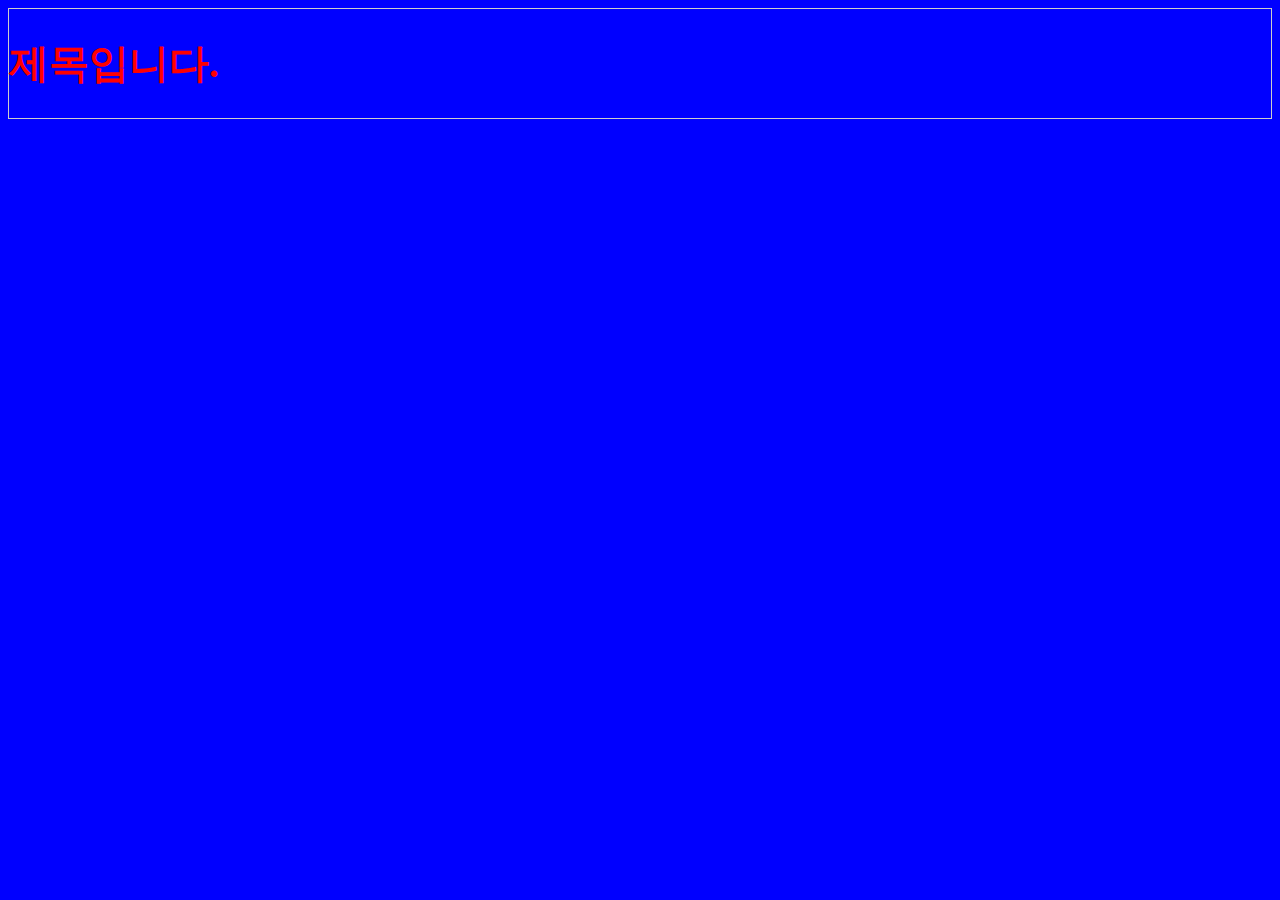
<file: basic1/index.html>
<!DOCTYPE html>
<html lang="en">
<head>
  <meta charset="UTF-8">
  <meta http-equiv="X-UA-Compatible" content="IE=edge">
  <meta name="viewport" content="width=device-width, initial-scale=1.0">
  <title>Document</title>
  <link rel="stylesheet" href="css/style.css">
</head>
<body>
  <div class="wrap">
    <h1>제목입니다.</h1>
  </div>
  
</body>
</html>
</file>
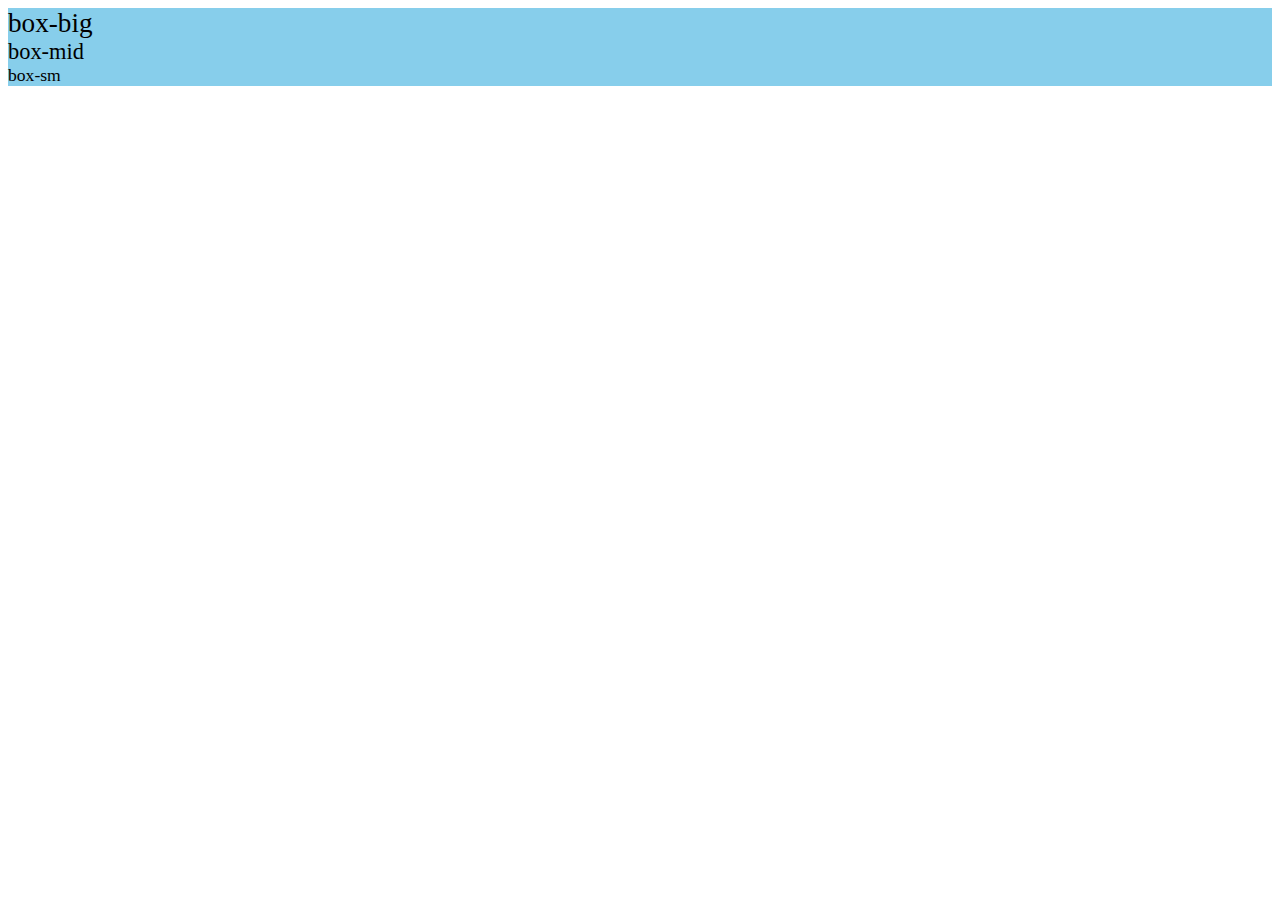
<file: basic10/index.html>
<!DOCTYPE html>
<html lang="en">
<head>
  <meta charset="UTF-8">
  <meta http-equiv="X-UA-Compatible" content="IE=edge">
  <meta name="viewport" content="width=device-width, initial-scale=1.0">
  <title>Document</title>
  <link rel="stylesheet" href="css/style.css">
</head>
<body>
  <div class="flex">
    <div class="box-big">box-big</div>
    <div class="box-mid">box-mid</div>
    <div class="box-sm">box-sm</div>
  </div>


</body>
</html>
</file>
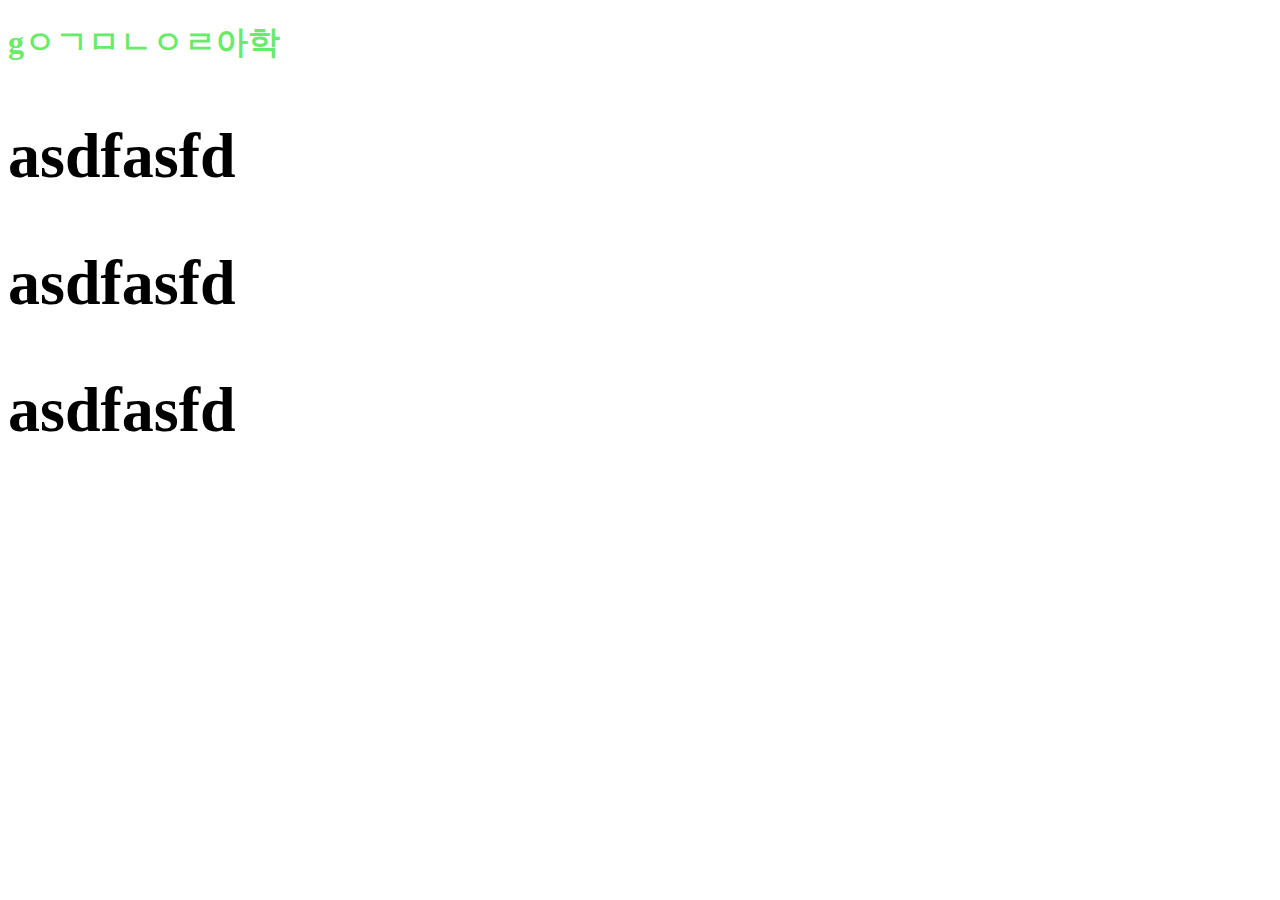
<file: basic11/index.html>
<!DOCTYPE html>
<html lang="en">
<head>
  <meta charset="UTF-8">
  <meta http-equiv="X-UA-Compatible" content="IE=edge">
  <meta name="viewport" content="width=device-width, initial-scale=1.0">
  <title>Document</title>
  <link rel="stylesheet" href="css/style.css">
</head>
<body>
  
<h1>gㅇㄱㅁㄴㅇㄹ아학</h1>
<h2>asdfasfd</h2>
<h2>asdfasfd</h2>
<h2>asdfasfd</h2>

</body>
</html>
</file>
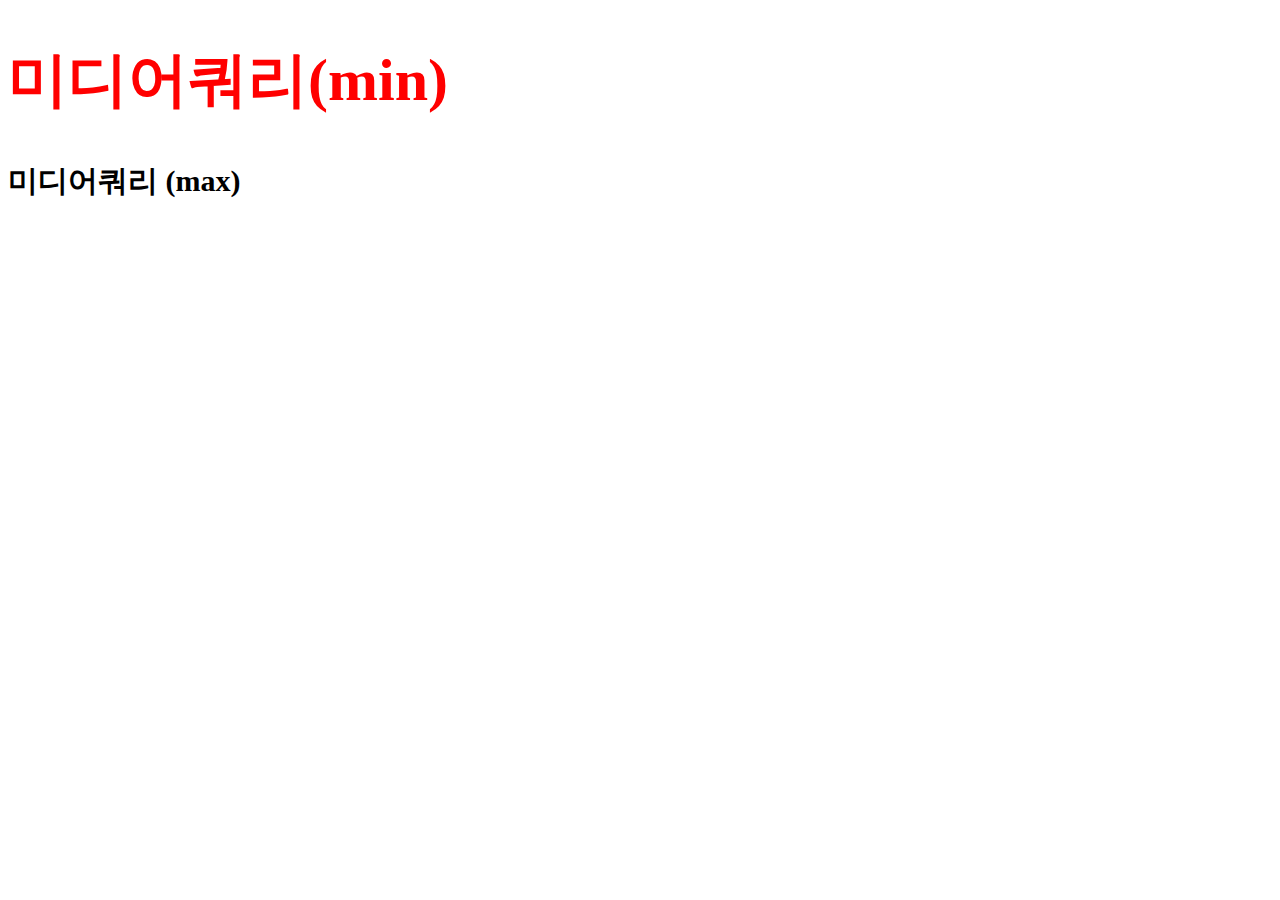
<file: basic12/index.html>
<!DOCTYPE html>
<html lang="en">
<head>
  <meta charset="UTF-8">
  <meta http-equiv="X-UA-Compatible" content="IE=edge">
  <meta name="viewport" content="width=device-width, initial-scale=1.0">
  <title>Document</title>
  <link rel="stylesheet" href="css/style.css">
</head>
<body>
  
<header>
  <h1>미디어쿼리(min)</h1>
  <h2>미디어쿼리 (max)</h2>
</header>

</body>
</html>
</file>
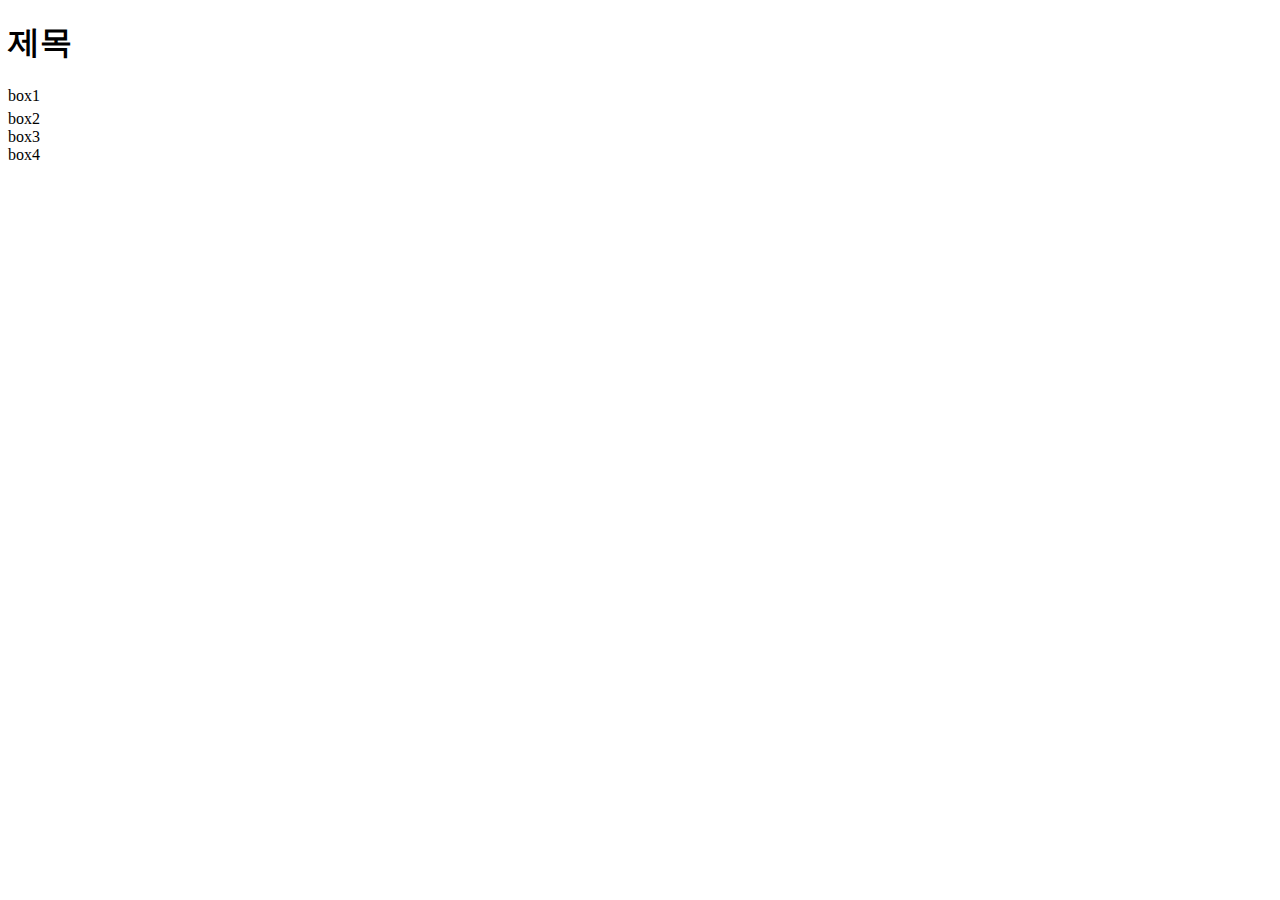
<file: basic3/index.html>
<!DOCTYPE html>
<html lang="en">
<head>
  <meta charset="UTF-8">
  <meta http-equiv="X-UA-Compatible" content="IE=edge">
  <meta name="viewport" content="width=device-width, initial-scale=1.0">
  <title>Document</title>
  <link rel="stylesheet" href="css/style.css">
</head>
<body>
  <h1>제목</h1>
  <div class="box1">box1</div>
  <div class="box2">box2</div>
  <div class="box3">box3</div>
  <div class="box4">box4</div>
</body>
</html>
</file>
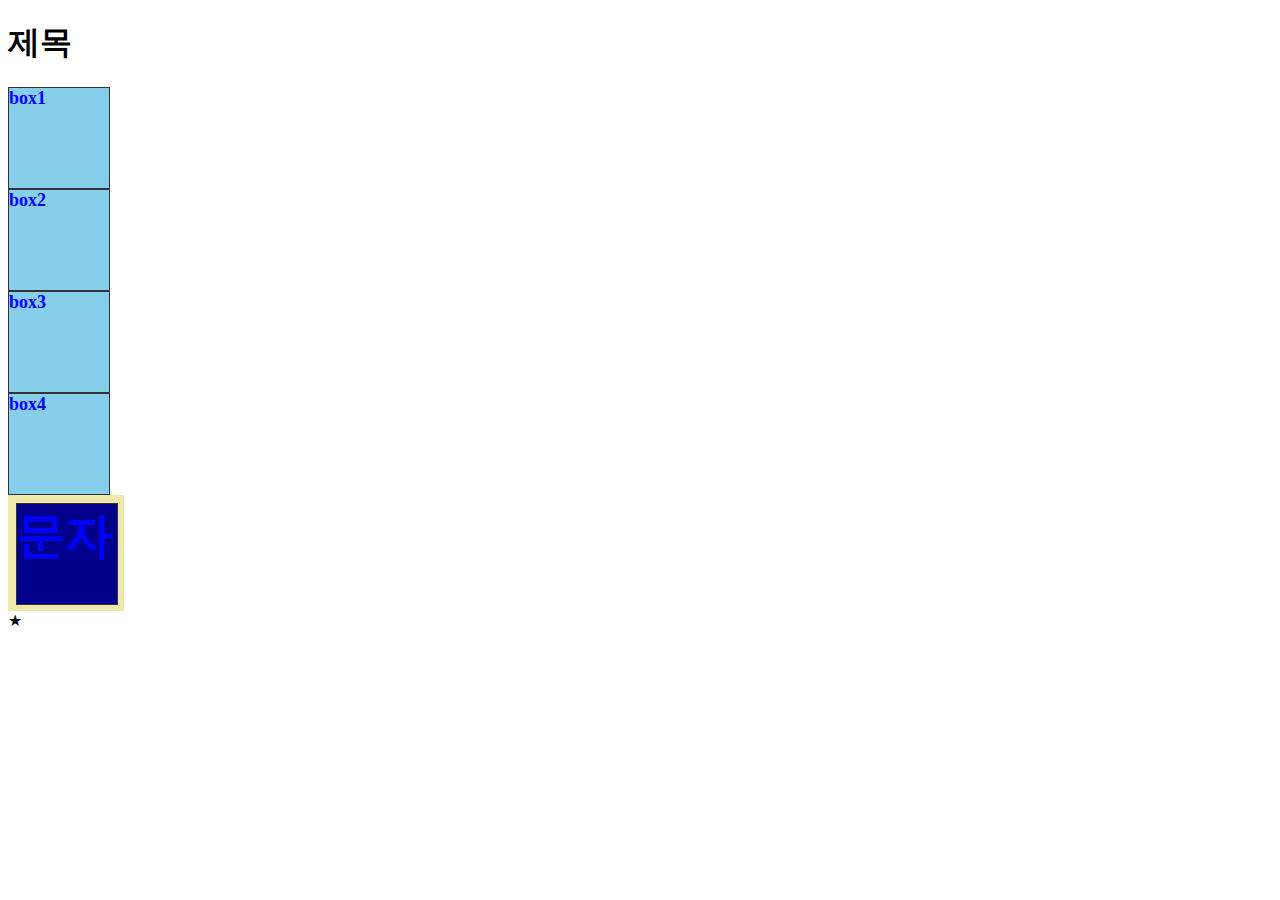
<file: basic5/index.html>
<!DOCTYPE html>
<html lang="en">
<head>
  <meta charset="UTF-8">
  <meta http-equiv="X-UA-Compatible" content="IE=edge">
  <meta name="viewport" content="width=device-width, initial-scale=1.0">
  <title>Document</title>
  <link rel="stylesheet" href="css/style.css">
</head>
<body>
  <h1>제목</h1>
  <div id="box">
    <div class="box1 box">box1</div>
    <div class="box2 box">box2</div>
    <div class="box3 box">box3</div>
    <div class="box4 box">box4</div>
    <div class="box5 box">
      <div class="box">
        <span>문자</span>
      </div>
    </div>
  </div>

  
</body>
</html>
</file>
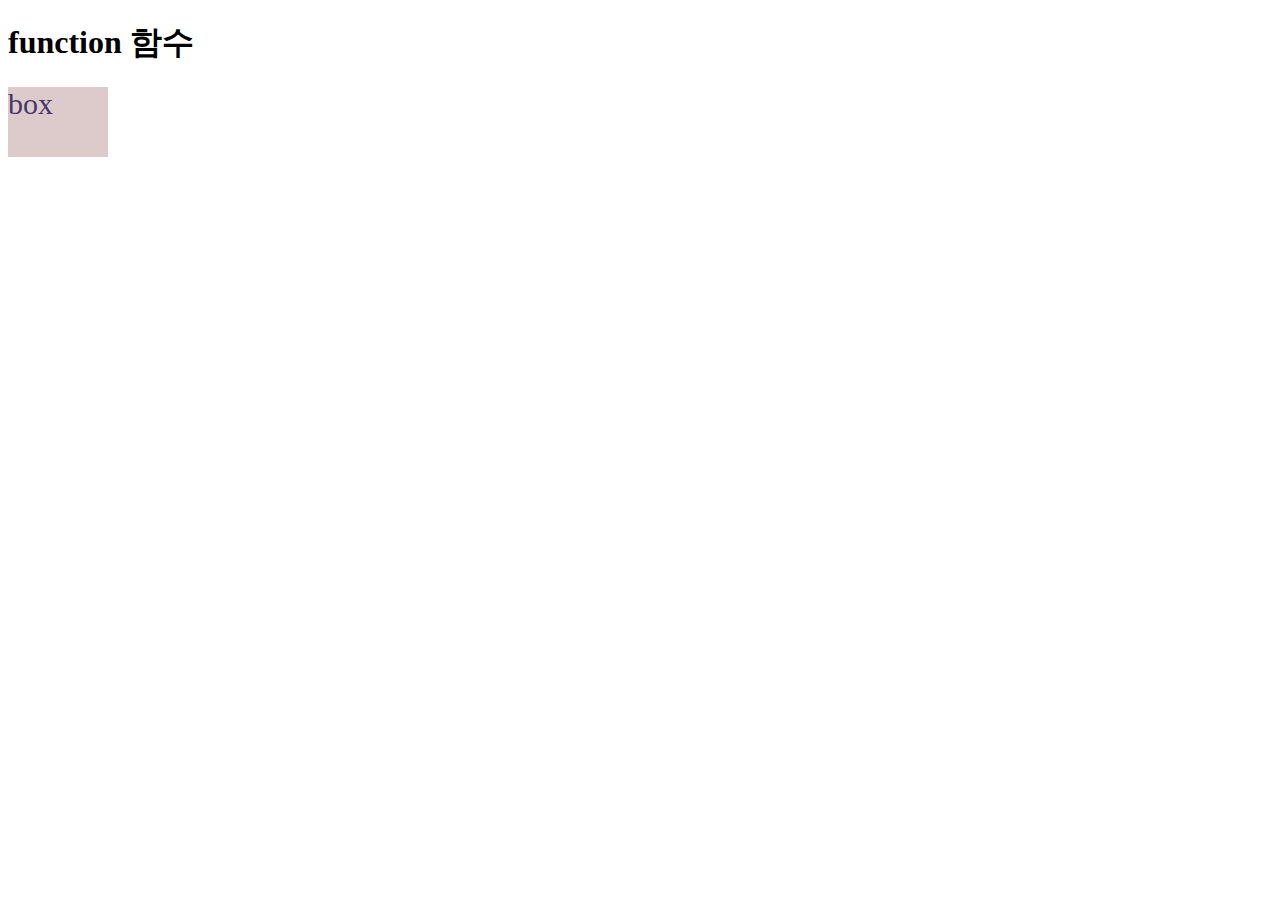
<file: basic6/index.html>
<!DOCTYPE html>
<html lang="en">
<head>
  <meta charset="UTF-8">
  <meta http-equiv="X-UA-Compatible" content="IE=edge">
  <meta name="viewport" content="width=device-width, initial-scale=1.0">
  <title>Document</title>
  <link rel="stylesheet" href="css/style.css">
</head>
<body>
  <h1>function 함수</h1>
  <div class="box">box</div>
  
</body>
</html>
</file>
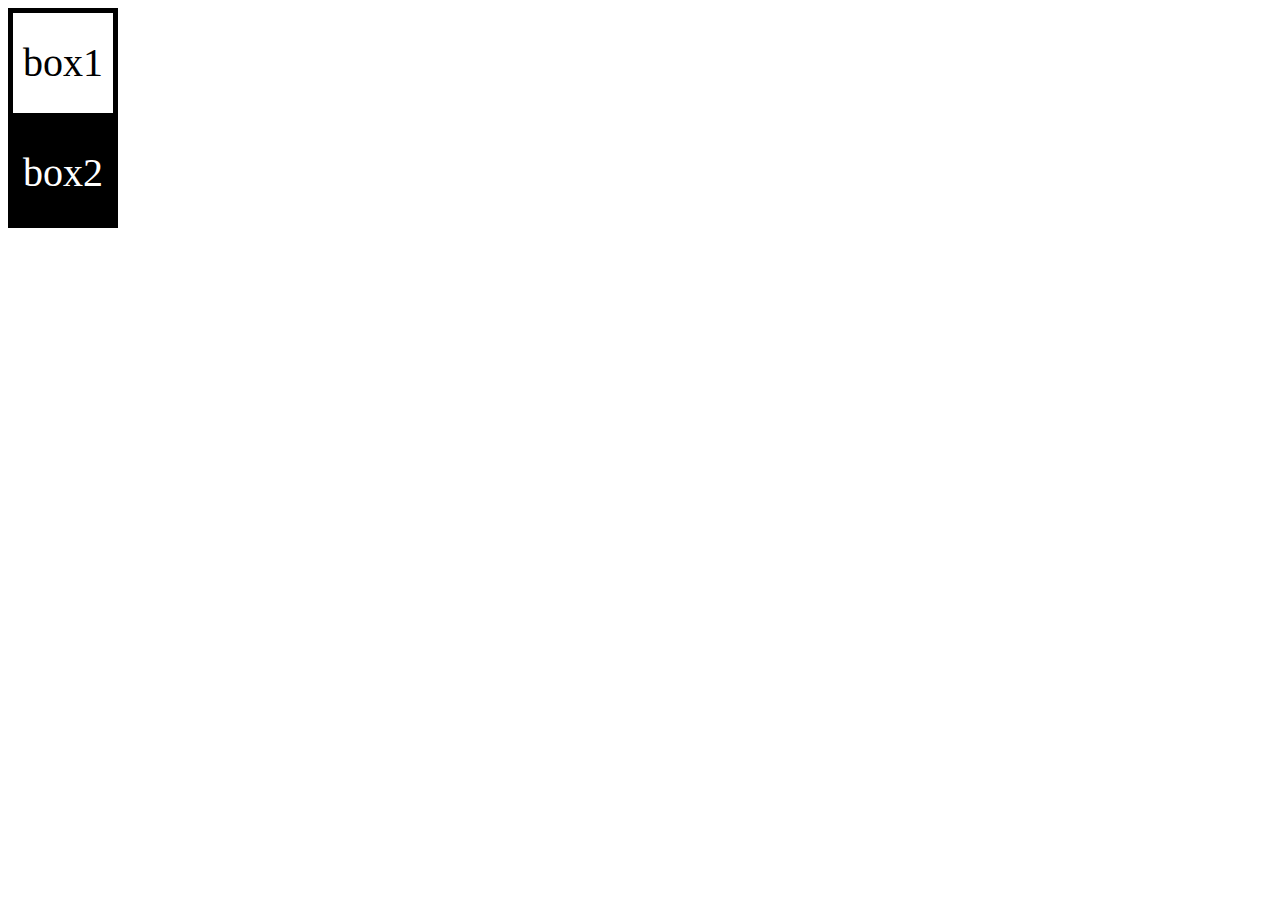
<file: basic7/index.html>
<!DOCTYPE html>
<html lang="en">
<head>
  <meta charset="UTF-8">
  <meta http-equiv="X-UA-Compatible" content="IE=edge">
  <meta name="viewport" content="width=device-width, initial-scale=1.0">
  <title>Document</title>
  <link rel="stylesheet" href="css/style.css">
</head>
<body>
  <div class="box1 box">box1</div>
  <div class="box2 box">box2</div>
  
</body>
</html>
</file>
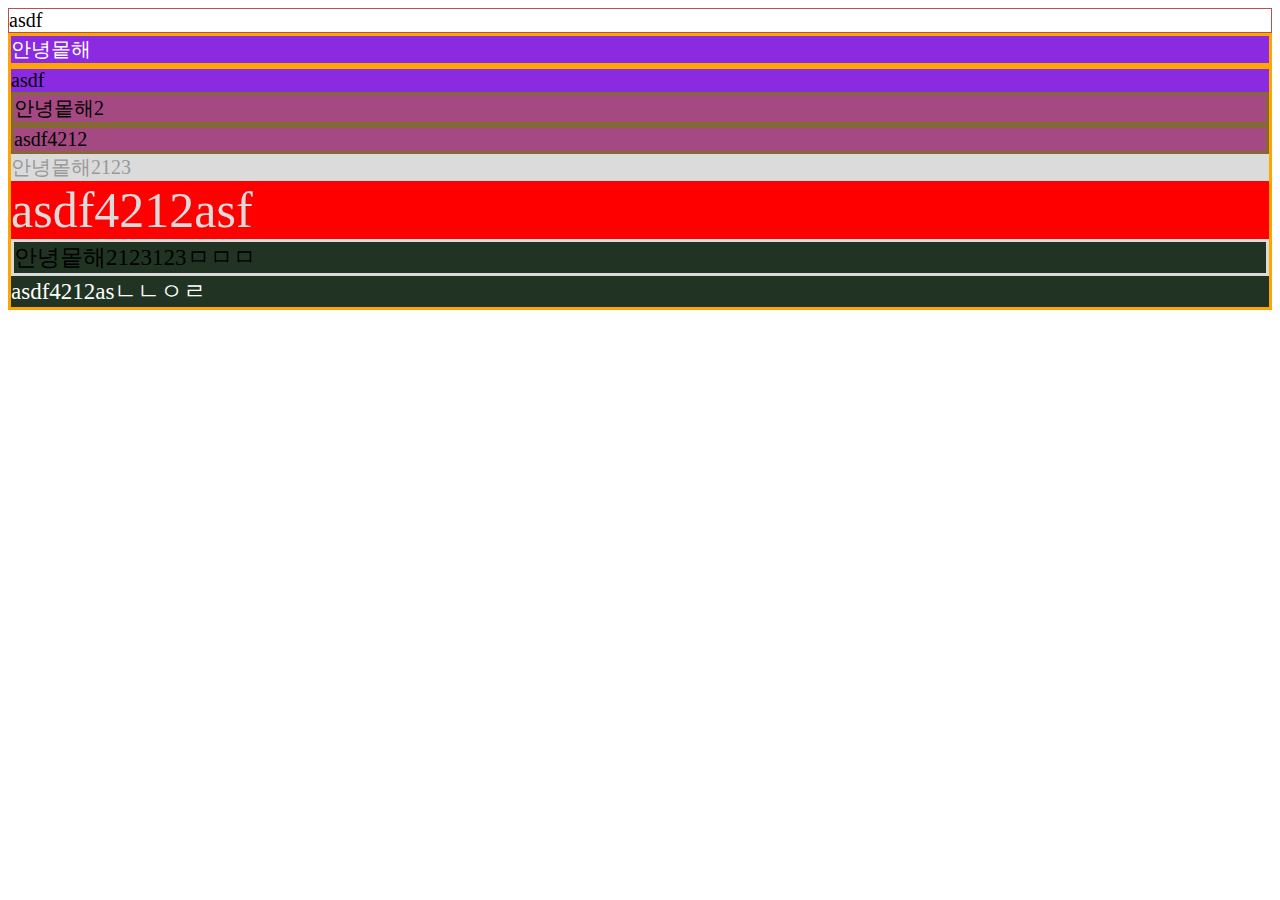
<file: basic8/index.html>
<!DOCTYPE html>
<html lang="en">
<head>
  <meta charset="UTF-8">
  <meta http-equiv="X-UA-Compatible" content="IE=edge">
  <meta name="viewport" content="width=device-width, initial-scale=1.0">
  <title>Document</title>
  <link rel="stylesheet" href="css/style.css">
</head>
<body>
  <div class="cls">
    asdf
  </div>
  <div class="cls2">
    안녕뫁해
  </div>
  <div class="cls3">
    asdf
  <div class="cls4">
    안녕뫁해2
  </div>
  <div class="cls5">
    asdf4212
  </div>
  <div class="cls6">
    안녕뫁해2123
  </div>
  <div class="cls7">
    asdf4212asf
  </div>
  <div class="cls8">
    안녕뫁해2123123ㅁㅁㅁ
  </div>
  <div class="cls9">
    asdf4212asㄴㄴㅇㄹ
  </div>
  
</body>
</html>
</file>
<file: basic1/css/style.css>
@charset "UTF-8";
body {
  background-color: #00f;
}

/* 주석입니다 */
.wrap {
  font-size: 20px;
  border: 1px solid #ccc;
}
.wrap::after {
  content: "";
}
.wrap h1 {
  color: red;
}/*# sourceMappingURL=style.css.map */
</file>
<file: basic10/css/style.css>
.flex {
  background-color: skyblue;
}
.flex .box-big {
  font-size: 20px;
}
.flex .box-sm {
  font-size: 13px;
}

.flex {
  background-color: skyblue;
}
.flex .box-big {
  font-size: 1.7em;
}
.flex .box-mid {
  font-size: 1.4em;
}
.flex .box-sm {
  font-size: 1.1em;
}/*# sourceMappingURL=style.css.map */
</file>
<file: basic11/css/style.css>
h2 {
  font-size: 64px;
}
@media (max-width: 1200px) {
  h2 {
    font-size: 56px;
  }
}
@media (max-width: 900px) {
  h2 {
    font-size: 40px;
  }
}
@media (max-width: 500px) {
  h2 {
    font-size: 20px;
  }
}

h1 {
  color: #68eb68;
}

.icon-r {
  color: #ea6f6f;
}

.icon-g {
  color: #68eb68;
}

.icon-b {
  color: #6a6aed;
}/*# sourceMappingURL=style.css.map */
</file>
<file: basic12/css/style.css>
header h1 {
  font-size: 40px;
}
@media (min-width: 768px) {
  header h1 {
    font-size: 60px;
    color: red;
  }
}
header h2 {
  font-size: 30px;
}
@media (max-width: 1200px) {
  header h2 {
    font-size: 70px;
    color: blue;
  }
}/*# sourceMappingURL=style.css.map */
</file>
<file: basic3/css/style.css>
.box {
  width: 100px;
  margin-top: 15px;
}

.box2 {
  margin-top: 5px;
}/*# sourceMappingURL=style.css.map */
</file>
<file: basic5/css/style.css>
@charset "UTF-8";
.box {
  width: 100px;
  height: 100px;
  border: 1px solid #333;
  background-color: skyblue;
}
.box + .box {
  color: red;
}

#box > .box5 {
  border: 8px solid palegoldenrod;
}
#box > .box5:hover {
  border-color: rebeccapurple;
}
#box > .box5 .box {
  background-color: darkblue;
}
#box > .box5 .box:hover {
  background-color: darksalmon;
}
#box > .box5 .box span {
  font-size: 3rem;
}
#box::after {
  content: "★";
}

#box .box {
  color: blue;
  font-size: 18px;
  font-weight: bold;
}/*# sourceMappingURL=style.css.map */
</file>
<file: basic6/css/style.css>
.box {
  font-size: 30px;
  width: 100px;
  height: 70px;
  background-color: rgb(221, 202, 202);
  color: rgba(26, 12, 84, 0.8);
}
.box:hover {
  color: black;
  font-weight: 700;
}/*# sourceMappingURL=style.css.map */
</file>
<file: basic7/css/style.css>
.box {
  width: 100px;
  height: 100px;
  font-size: 40px;
  border: 5px solid #000;
  text-align: center;
  line-height: 100px;
}

.box {
  color: #000;
  background-color: #fff;
}

.box2 {
  color: #fff;
  background-color: #000;
}/*# sourceMappingURL=style.css.map */
</file>
<file: basic8/css/style.css>
.cls {
  border: 1px solid #b45252;
}

.cls3, .cls2 {
  border: 3px solid orange;
  background-color: blueviolet;
  font-size: 20px;
}

.cls2 {
  color: #fff;
}

.cls4 {
  border: 3px solid rgb(133, 105, 53);
  background-color: rgb(165, 73, 130);
  font-size: 20px;
}

.cls5 {
  border: 3px solid rgb(133, 105, 53);
  background-color: rgb(165, 73, 130);
  font-size: 20px;
}

.cls6 {
  background-color: #dbdbdb;
  font-size: 20px;
  color: #999;
}

.cls7 {
  background-color: #f00;
  font-size: 50px;
  color: #dbdbdb;
}

.cls8 {
  background-color: #213423;
  font-size: 23px;
  border: 3px solid #dbdbdb;
}

.cls9 {
  background-color: #213423;
  font-size: 23px;
  color: #fff;
}

.hello {
  background-color: pink;
  color: #fff;
}

.cls {
  font-size: 20px;
}/*# sourceMappingURL=style.css.map */
</file>
